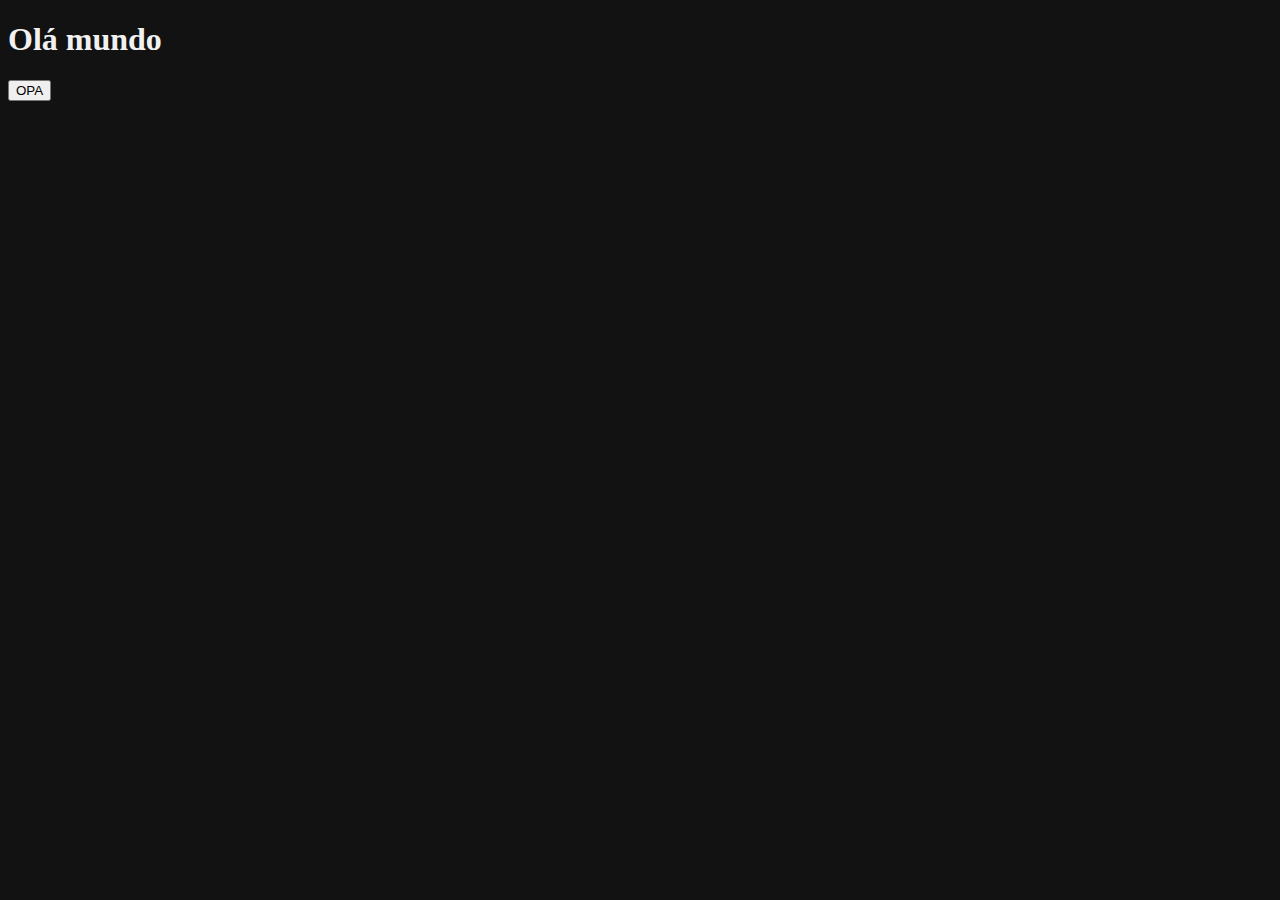
<file: aula 1/index.html>
<!DOCTYPE html>
<html lang="en">
<head>
    <meta charset="UTF-8">
    <meta name="viewport" content="width=device-width, initial-scale=1.0">
    <title>Document</title>
    <link rel="stylesheet" href="styles.css">
    <script src="index.js"></script>
</head>
<body>
    <h1>Olá mundo</h1>
    <button onclick="getMessage()">OPA</button>
</body>
</html>
</file>
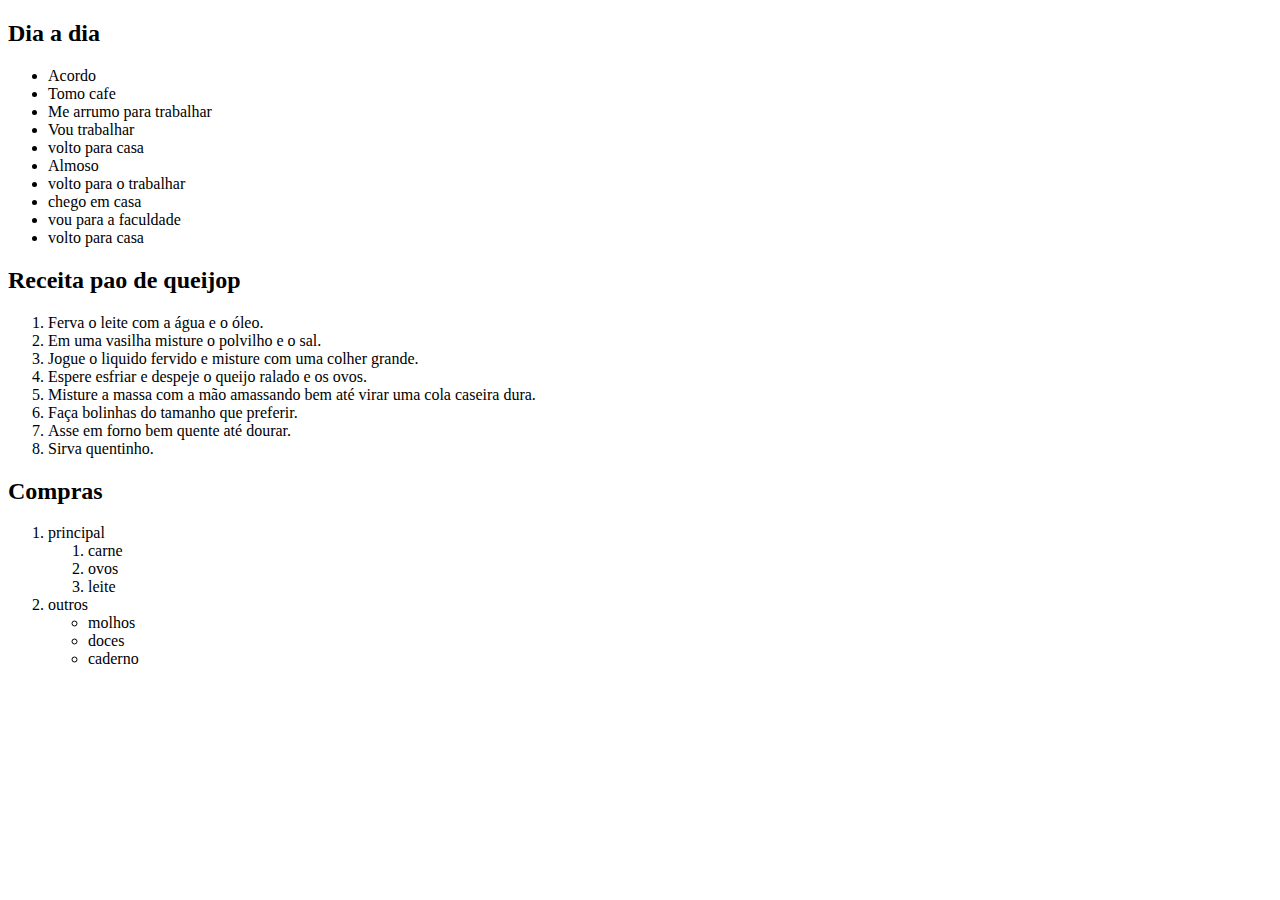
<file: trabalho 1.html>
<!DOCTYPE html>
<html lang="pt-br">
<head>
    <meta charset="UTF-8">
    <title>trabalho 1</title>
</head>
<body>
    <h2>Dia a dia</h2>
    <ul>
        <li>Acordo</li>
        <li>Tomo cafe</li>
        <li>Me arrumo para trabalhar </li>
        <li>Vou trabalhar</li>
        <li>volto para casa</li>
        <li>Almoso</li>
        <li>volto para o trabalhar</li>
        <li>chego em casa</li>
        <li>vou para a faculdade</li>
        <li>volto para casa</li>
    </ul>


    <h2>Receita pao de queijop</h2>
    <ol>
        <li>Ferva o leite com a água e o óleo.</li>
        <li>Em uma vasilha misture o polvilho e o sal.</li>
        <li>Jogue o liquido fervido e misture com uma colher grande.</li>
        <li>Espere esfriar e despeje o queijo ralado e os ovos.</li>
        <li>Misture a massa com a mão amassando bem até virar uma cola caseira dura.</li>
        <li>Faça bolinhas do tamanho que preferir.</li>
        <li>Asse em forno bem quente até dourar.</li>
        <li>Sirva quentinho.</li>
    </ol>

    <h2>Compras</h2> 
    <ol>
        <li>principal
            <ol>
                <li>carne</li>
                <li>ovos</li>
                <li>leite</li>
            </ol>
        </li>
        <li>outros
            <ul>
                <li>molhos</li>
                <li>doces</li>
                <li>caderno</li>
            </ul>
        </li>
    </ol>
</body>
</html>
</file>
<file: aula 1/styles.css>
body{
    background-color: #121212;
    color:#f1f1f1;
}
</file>
